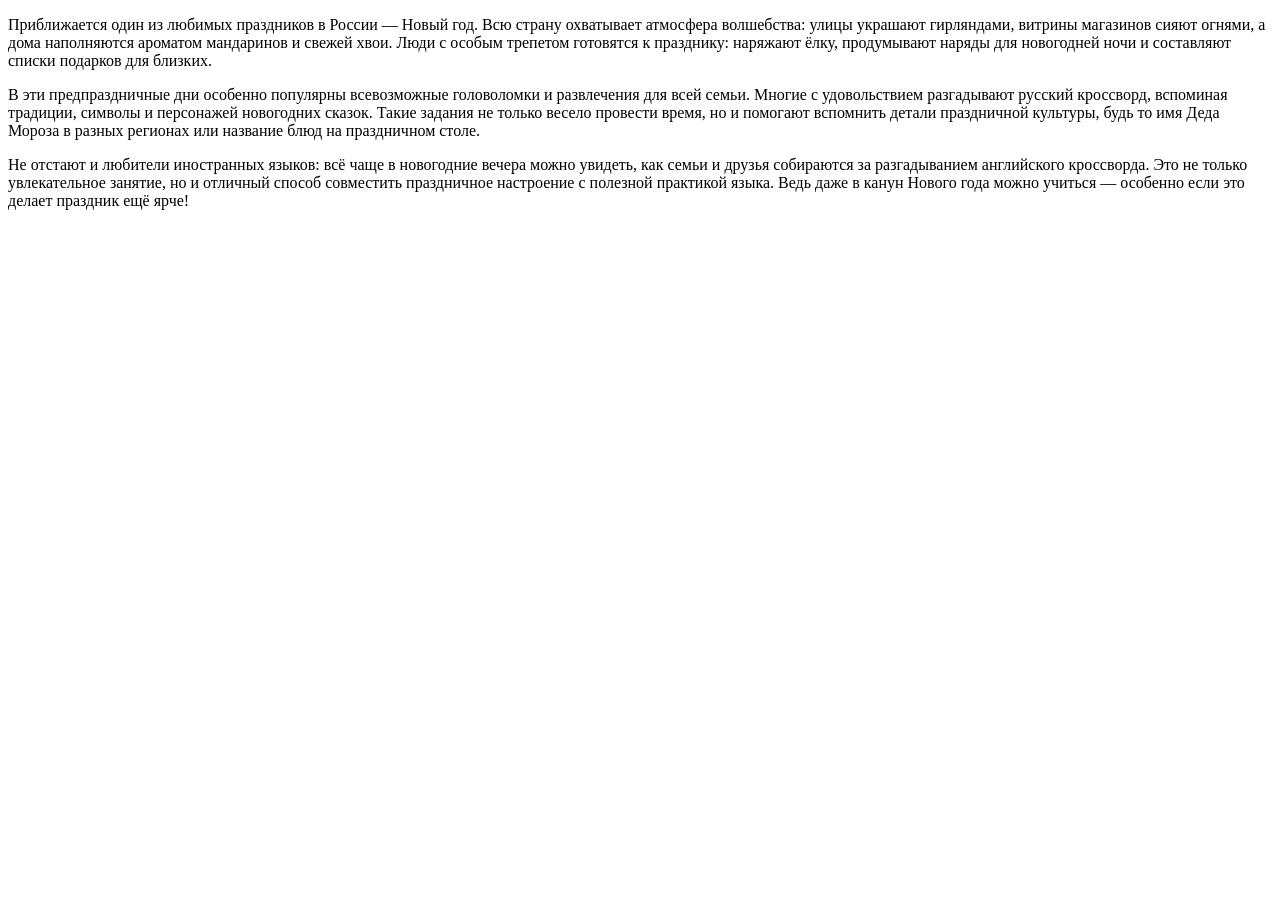
<file: Congratulations2026.html>
<!DOCTYPE html>
<html lang="ru">
<head>
    <meta charset="UTF-8">
    <title>Заголовок страницы</title>
</head>
<body>
    <p> Приближается один из любимых праздников в России — Новый год.
        Всю страну охватывает атмосфера волшебства: улицы украшают гирляндами, витрины магазинов сияют огнями, а дома наполняются ароматом мандаринов и свежей хвои.
        Люди с особым трепетом готовятся к празднику: наряжают ёлку, 
        продумывают наряды для новогодней ночи и составляют списки подарков для близких.</p>
  <p>  В эти предпраздничные дни особенно популярны всевозможные головоломки и развлечения для всей семьи. 
      Многие с удовольствием разгадывают русский кроссворд, вспоминая традиции, символы и персонажей новогодних сказок.
      Такие задания не только весело провести время, но и помогают вспомнить детали праздничной культуры,
      будь то имя Деда Мороза в разных регионах или название блюд на праздничном столе. </p> 
    <p> Не отстают и любители иностранных языков: всё чаще в новогодние вечера можно увидеть, как семьи и друзья собираются за разгадыванием английского кроссворда.
        Это не только увлекательное занятие, но и отличный способ совместить праздничное настроение с полезной практикой языка.
        Ведь даже в канун Нового года можно учиться — особенно если это делает праздник ещё ярче!
</body>
</html>
</file>
